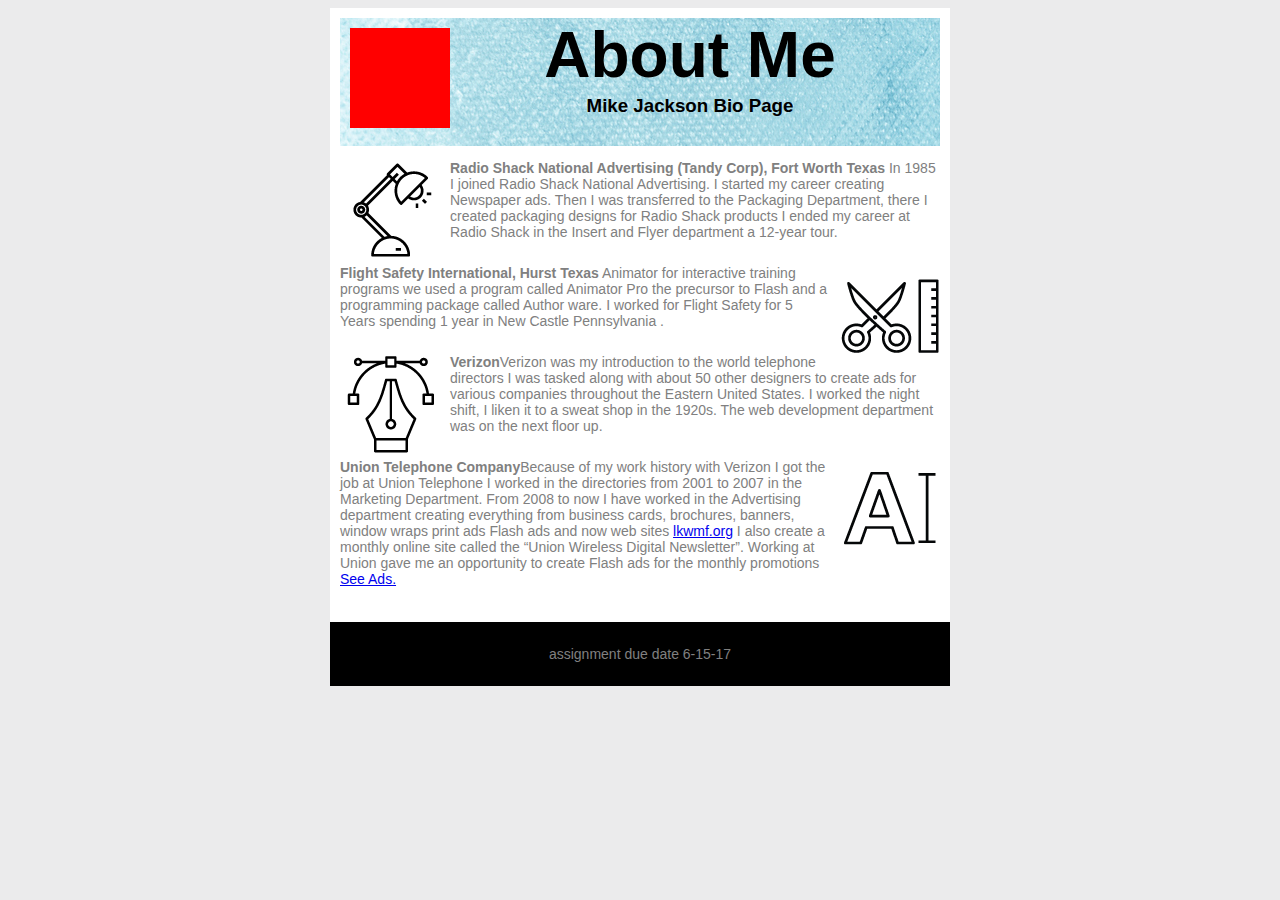
<file: wireframe/Aboutme6_11_17.html>
<!DOCTYPE html>
<html>
<head>
	<title></title>
	<link rel="stylesheet" type="text/css" href="styles.css">
</head>
<body>
	<!-- startwrapper -->
	<div id="wrapper">
		
		<div id="header"><div id="mypic"></div><div id="headline"><h2>About Me</h2><h3>Mike Jackson Bio Page</h3></div></div>

			<div id="radioshack"><div id="iconradio"><img src="articons/latenights.png"></div><p><b>Radio Shack National Advertising (Tandy Corp), Fort Worth Texas</b> In 1985 I joined Radio Shack National Advertising. I started my career creating Newspaper ads. Then I was transferred to the Packaging Department, there I created packaging designs for Radio Shack products I ended my career at Radio Shack in the Insert and Flyer department a 12-year tour.</p>

		</div>
		<div id="flightsafety">
			<div id="flighticon"><img src="articons/cutbanner.png"></div><p><b>Flight Safety International, Hurst Texas</b> Animator for interactive training programs we used a program called Animator Pro the precursor to Flash and a programming package called Author ware. I worked for Flight Safety for 5 Years spending 1 year in New Castle Pennsylvania
.</p>
		</div>
		<div id="verizon"><div id="verizonicon"><img src="articons/bezial.png"></div><p><b>Verizon</b>Verizon was my introduction to the world telephone directors I was tasked along with about 50 other designers to create ads for various companies throughout the Eastern United States. I worked the night shift, I liken it to a sweat shop in the 1920s. The web development department was on the next floor up.
</p></div>

		<div id="union"><div id="unionicon"><img src="articons/ARTICONS.png"></div><p><b>Union Telephone Company</b>Because of my work history with Verizon I got the job at Union Telephone I worked in the directories from 2001 to 2007 in the Marketing Department. From 2008 to now I have worked in the Advertising department creating everything from business cards, brochures, banners, window wraps print ads Flash ads and now web sites <a href="http://lkwmf.org" target="blank">lkwmf.org</a> I also create a monthly online site called the “Union Wireless Digital Newsletter”. Working at Union gave me an opportunity to create Flash ads for the monthly promotions <a href="Aboutme6_11_17_flashads_v2.html">See Ads.</a></p>
</div>
		
	</div>
	<div id="footer"><p>assignment due date 6-15-17</p></div>
	<!-- endwrapper -->
	
</body>
</html>
</file>
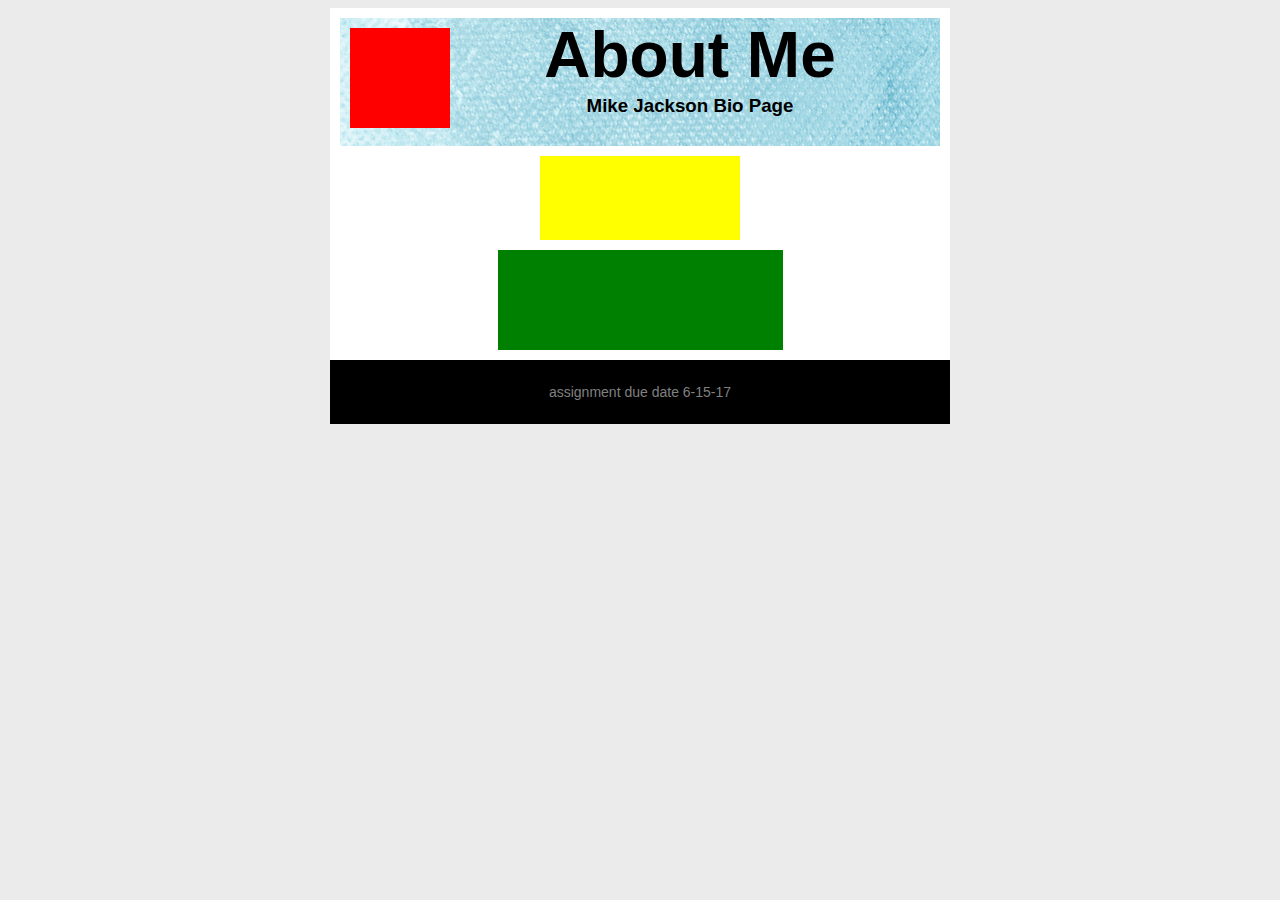
<file: wireframe/Aboutme6_11_17_flash1_BASE.html>
<!DOCTYPE html>
<html>
<head>
	<title>Flash1base</title>
	<link rel="stylesheet" type="text/css" href="styles.css">
</head>
<body>
	<!-- startwrapper -->
	<div id="wrapper">
		
		<div id="header">
		<div id="mypic"></div>
		<div id="headline"><h2>About Me</h2><h3>Mike Jackson Bio Page</h3></div></div>
		<div id="unionlogo"></div>
		<div id="firstrow"></div>

	</div>
	
	<!-- endwrapper -->
	<div id="footer"><p>assignment due date 6-15-17</p></div>

</body>
</html>
</file>
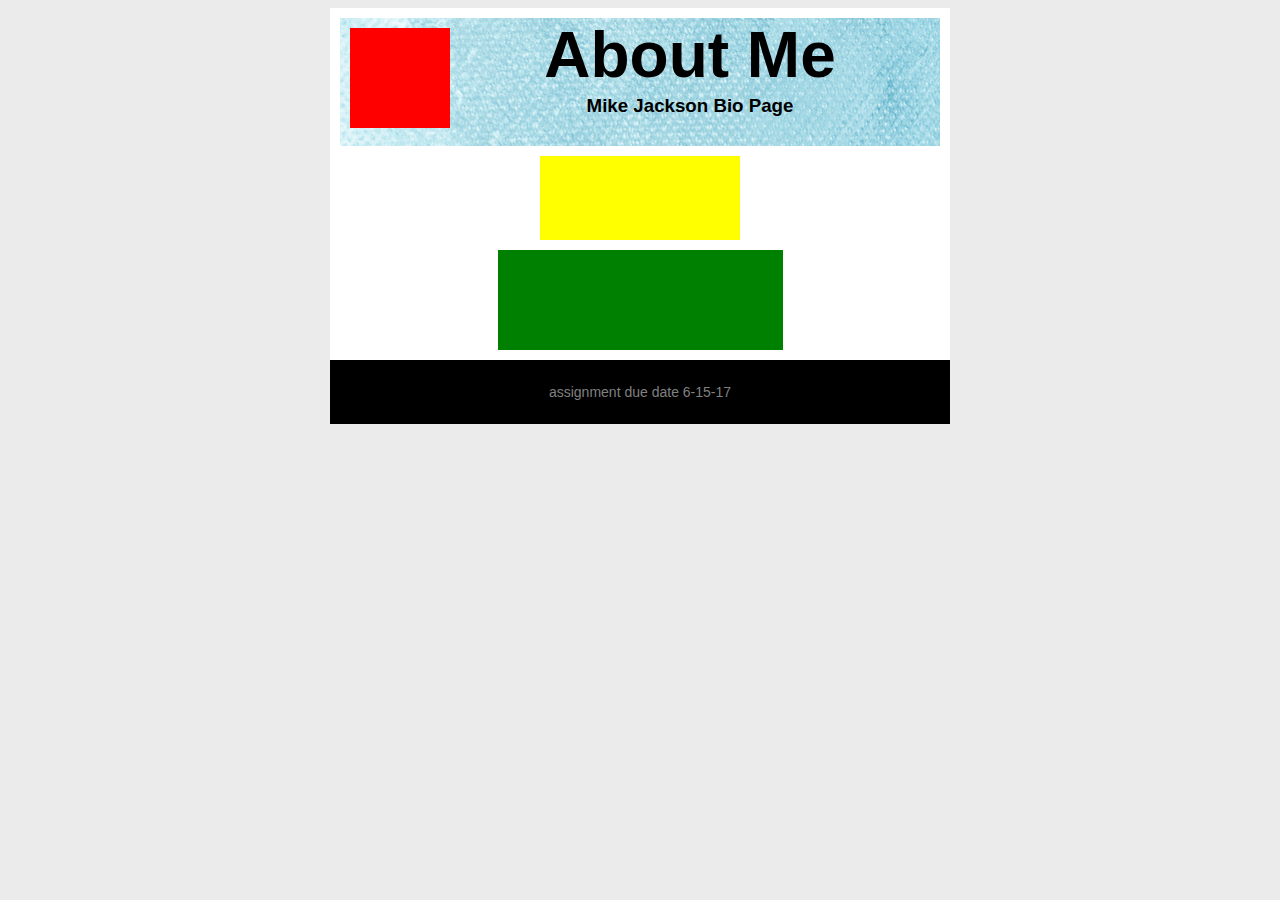
<file: wireframe/Aboutme6_11_17_flash2_BASE.html>
<!DOCTYPE html>
<html>
<head>
	<title>Flash2base</title>
	<link rel="stylesheet" type="text/css" href="styles.css">
</head>
<body>
	<!-- startwrapper -->
	<div id="wrapper">
		
		<div id="header">
		<div id="mypic"></div>
		<div id="headline"><h2>About Me</h2><h3>Mike Jackson Bio Page</h3></div></div>
		<div id="unionlogo"></div>
		<div id="firstrow"></div>

	</div>
	
	<!-- endwrapper -->
	<div id="footer"><p>assignment due date 6-15-17</p></div>

</body>
</html>
</file>
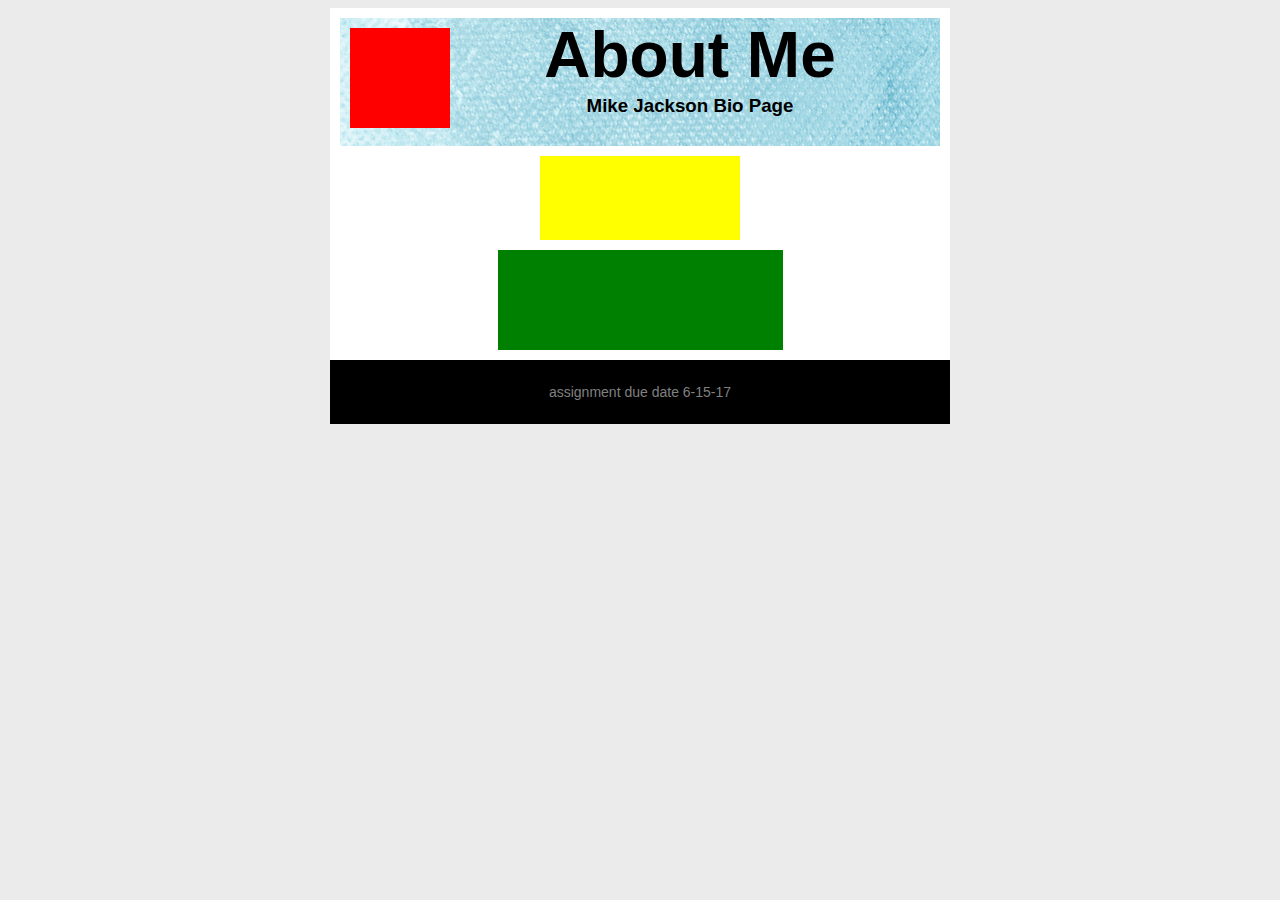
<file: wireframe/Aboutme6_11_17_flash3_BASE.html>
<!DOCTYPE html>
<html>
<head>
	<title>Flash3base</title>
	<link rel="stylesheet" type="text/css" href="styles.css">
</head>
<body>
	<!-- startwrapper -->
	<div id="wrapper">
		
		<div id="header">
		<div id="mypic"></div>
		<div id="headline"><h2>About Me</h2><h3>Mike Jackson Bio Page</h3></div></div>
		<div id="unionlogo"></div>
		<div id="firstrow"></div>

	</div>
	
	<!-- endwrapper -->
	<div id="footer"><p>assignment due date 6-15-17</p></div>

</body>
</html>
</file>
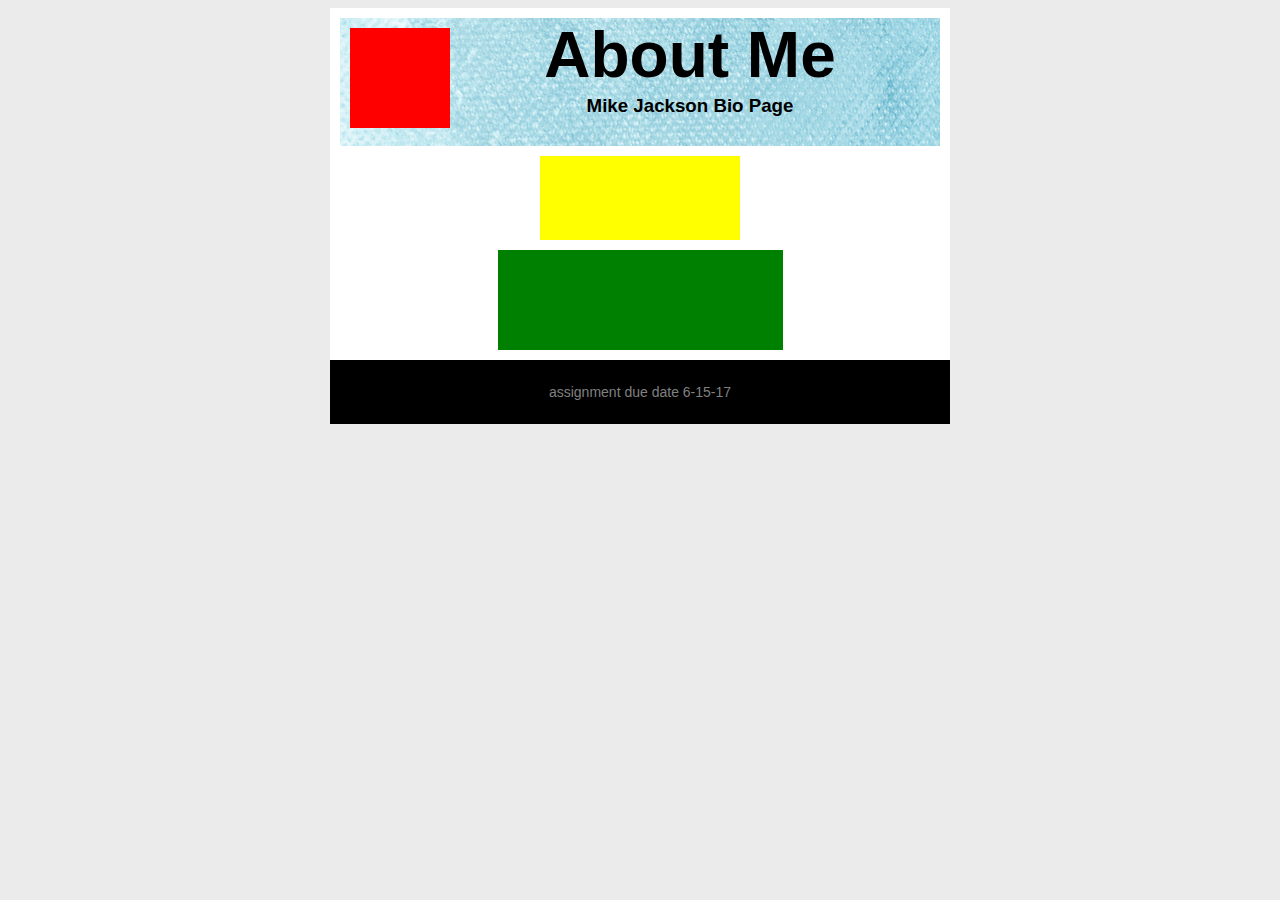
<file: wireframe/Aboutme6_11_17_flash4_BASE.html>
<!DOCTYPE html>
<html>
<head>
	<title>Flash4base</title>
	<link rel="stylesheet" type="text/css" href="styles.css">
</head>
<body>
	<!-- startwrapper -->
	<div id="wrapper">
		
		<div id="header">
		<div id="mypic"></div>
		<div id="headline"><h2>About Me</h2><h3>Mike Jackson Bio Page</h3></div></div>
		<div id="unionlogo"></div>
		<div id="firstrow"></div>

	</div>
	
	<!-- endwrapper -->
	<div id="footer"><p>assignment due date 6-15-17</p></div>

</body>
</html>
</file>
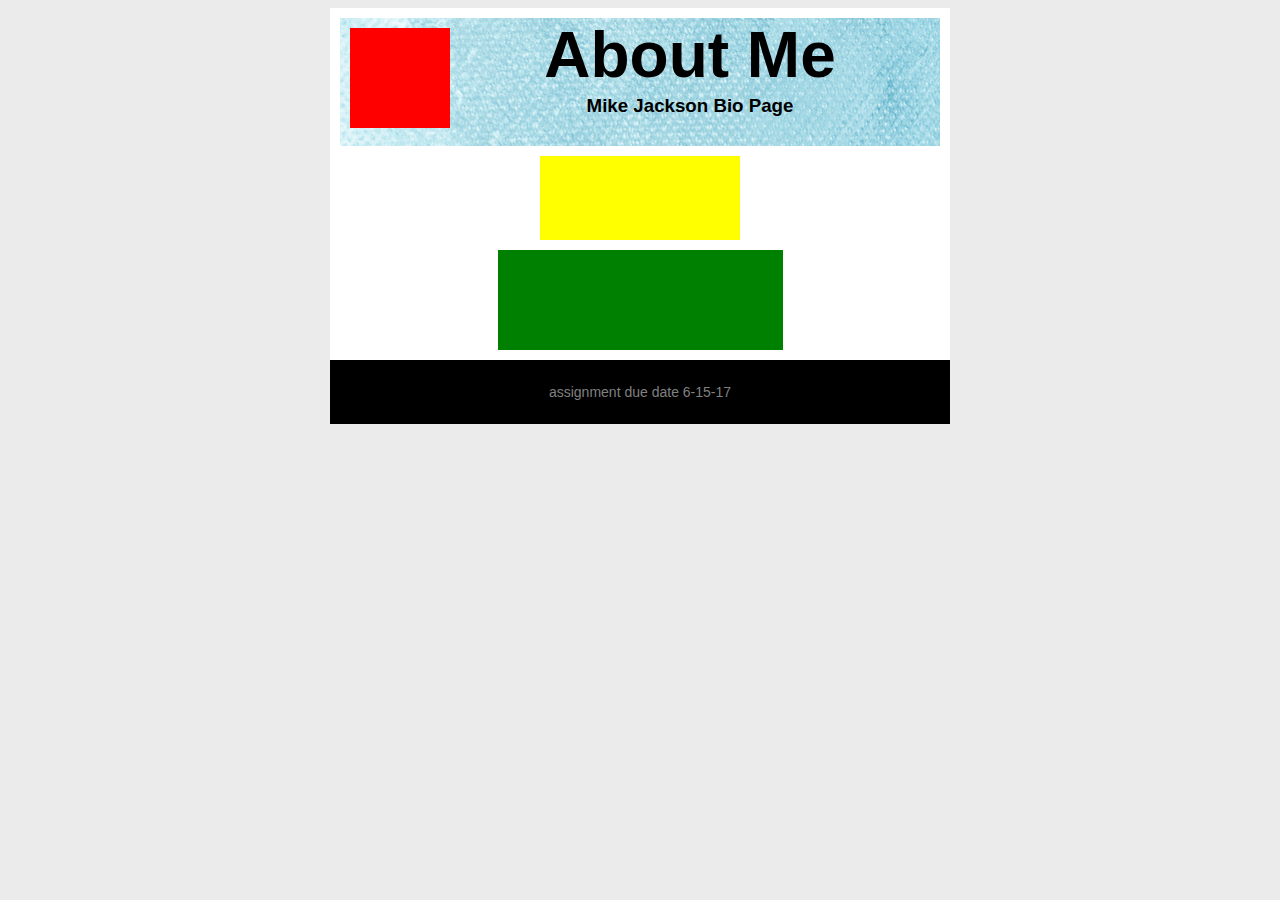
<file: wireframe/Aboutme6_11_17_flash5_BASE.html>
<!DOCTYPE html>
<html>
<head>
	<title>Flash5base</title>
	<link rel="stylesheet" type="text/css" href="styles.css">
</head>
<body>
	<!-- startwrapper -->
	<div id="wrapper">
		
		<div id="header">
		<div id="mypic"></div>
		<div id="headline"><h2>About Me</h2><h3>Mike Jackson Bio Page</h3></div></div>
		<div id="unionlogo"></div>
		<div id="firstrow"></div>

	</div>
	
	<!-- endwrapper -->
	<div id="footer"><p>assignment due date 6-15-17</p></div>

</body>
</html>
</file>
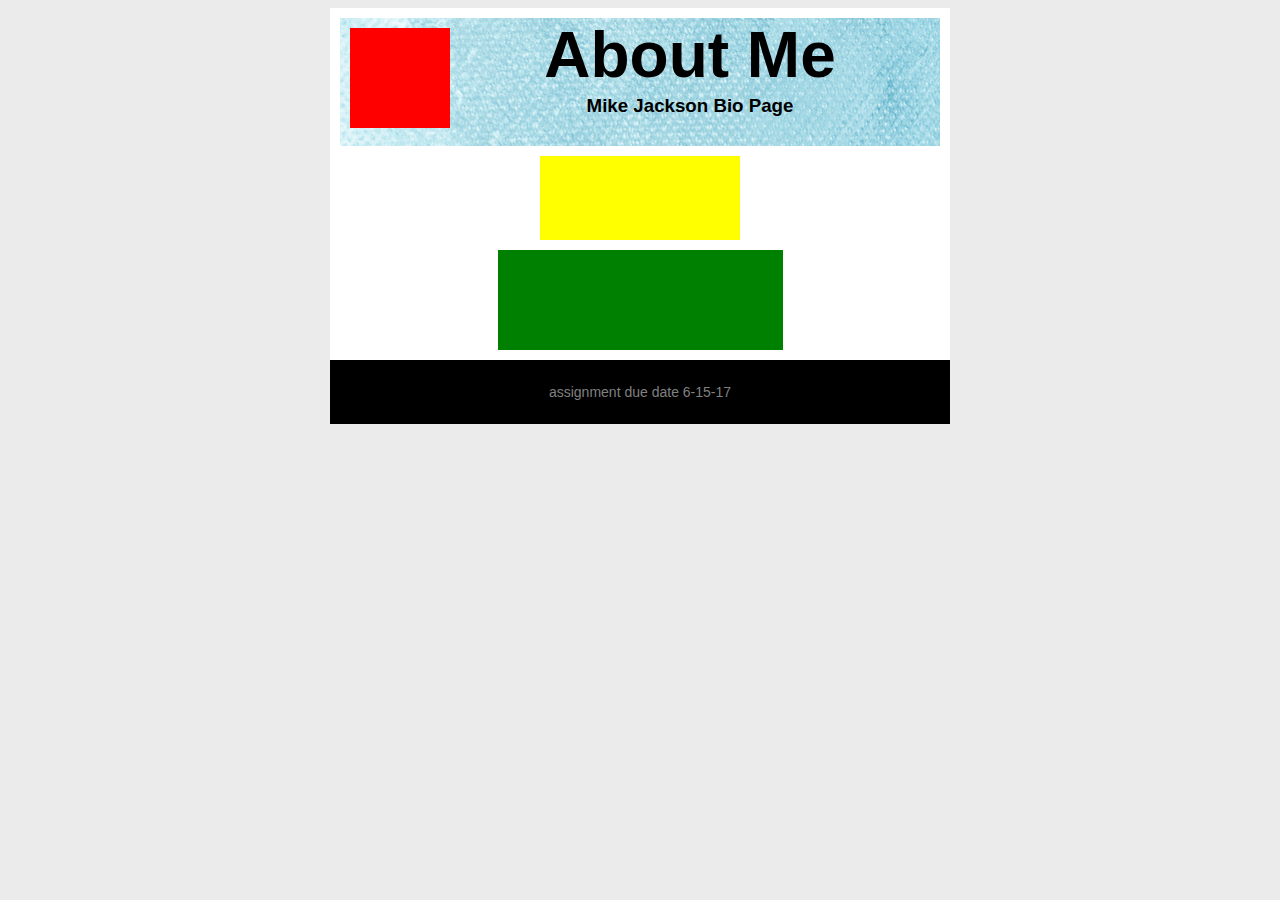
<file: wireframe/Aboutme6_11_17_flash6_BASE.html>
<!DOCTYPE html>
<html>
<head>
	<title>Flash6base</title>
	<link rel="stylesheet" type="text/css" href="styles.css">
</head>
<body>
	<!-- startwrapper -->
	<div id="wrapper">
		
		<div id="header">
		<div id="mypic"></div>
		<div id="headline"><h2>About Me</h2><h3>Mike Jackson Bio Page</h3></div></div>
		<div id="unionlogo"></div>
		<div id="firstrow"></div>

	</div>
	
	<!-- endwrapper -->
	<div id="footer"><p>assignment due date 6-15-17</p></div>

</body>
</html>
</file>
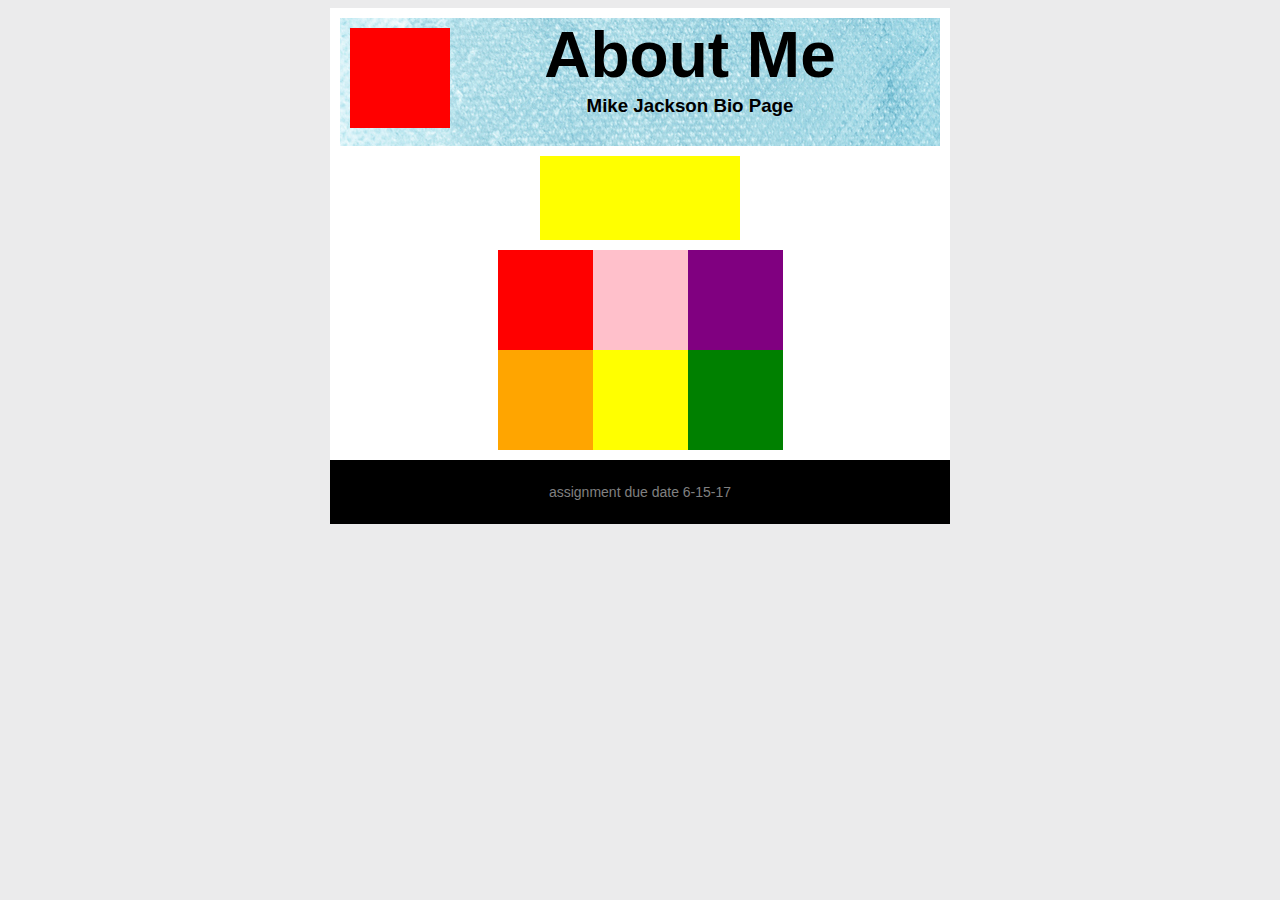
<file: wireframe/Aboutme6_11_17_flashads_v2.html>
<!DOCTYPE html>
<html>
<head>
	<title></title>
	<link rel="stylesheet" type="text/css" href="styles.css">
</head>
<body>
	<!-- startwrapper -->
	<div id="wrapper">
		
		<div id="header">
		<div id="mypic"></div>
		<div id="headline"><h2>About Me</h2><h3>Mike Jackson Bio Page</h3></div></div>
		<div id="unionlogo"></div>
		<div id="firstrow">
			<a href="Aboutme6_11_17_flash1_BASE.html" target="blank"><div id="flash1"></div></a>
			<a href="Aboutme6_11_17_flash2_BASE.html" target="blank"><div id="flash2"></div></a>
			<a href="Aboutme6_11_17_flash3_BASE.html" target="blank"><div id="flash3"></div></a>
		</div>

		<div id="secondrow">
			<a href="Aboutme6_11_17_flash4_BASE.html" target="blank"><div id="flash4"></div></a>
			<a href="Aboutme6_11_17_flash5_BASE.html" target="blank"><div id="flash5"></div></a>
			<a href="Aboutme6_11_17_flash6_BASE.html" target="blank"><div id="flash6"></div></a>
		</div>


			
	</div>
	
	<!-- endwrapper -->
	<div id="footer"><p>assignment due date 6-15-17</p></div>

</body>
</html>
</file>
<file: wireframe/styles.css>
body{
	padding-right: 50px;
	padding-left: 50px;
	background-color: rgb(235,235,236);
}

#wrapper{
	max-width: 600px;
	min-width: 285px;
	height: auto;
	margin-right: auto;
	margin-left: auto;
	padding:10px;
	background-color: rgb(255,255,255); 
}
#header{
	width: auto;
	height: auto;
	padding: 10px;
	margin-bottom: 10px;
	background-image: url(bkgs/iStock-534129348.jpg);
}
#radioshack{
	width: auto;
	height: auto;
	margin-bottom: 25px;
}
#flightsafety{
	width: auto;
	height: auto;
	margin-bottom: 25px;

}
#verizon{
	width: auto;
	height: auto;
	margin-bottom: 25px;
}
#union{
	width: auto;
	height: auto;
	margin-bottom: 25px;
}
#footer{
	max-width: 600px;
	min-width: 285px;
	padding:2px;
	text-align: center;
	color: white;
	clear: both;
	background-color: black;
	margin-right: auto;
	margin-left: auto;
	padding: 10px;
}
#iconradio{
	width:100px;
	height: 100px;
	float: left;
	margin-right: 10px;
}
#flighticon{
	width:100px;
	height: 100px;
	float: right;
	margin-left: 10px;
}
#verizonicon{
	width:100px;
	height: 100px;
	margin-right: 10px;
	float: left;
}
#unionicon{
	width:100px;
	height: 100px;
	float: right;
	margin-left: 10px;
}
p{
	font-family: arial;
	font-size: 14px;
	color: gray;
	scroll-behavior:
}
h2{
	font-family: arial;
	color: black;
	font-size: 64px;
	text-align: center;
	margin-top: -10px;
}

h3{
	margin-top: -50px;
	font-family: arial;
	color: black
	font-size: 52px;
	text-align: center;
}
.poveride{
	text-align: right;
}
#unionlogo{
	width: 200px;
	height: 84px;
	margin-right: auto;
	margin-left: auto;
	background-color: yellow;
}
#firstrow{
	margin-top: 10px;
	width: 285px;
	height: 100px;
	margin-right: auto;
	margin-left: auto;
	background-color: green;
}
#flash1{
	width: 95px;
	height: 100px;
	background-color: red;
	float: left;
}
#flash2{
	width: 95px;
	height: 100px;
	background-color: pink;
	float: left; 
}
#flash3{
	width: 95px;
	height: 100px;
	background-color: purple;
	float: left; 
}
#secondrow{
	width: 285px;
	height: 100px;
	margin-right: auto;
	margin-left: auto;
	background-color: green;
}
#flash4{
	width: 95px;
	height: 100px;
	background-color: orange;
	float: left;
}
#flash5{
	width: 95px;
	height: 100px;
	background-color: yellow;
	float: left; 
}
#flash6{
	width: 95px;
	height: 100px;
	background-color: green;
	float: left; 
}
#mypic{
	width: 100px;
	height: 100px;
	background-color: red;
	float: left;
}
</file>
